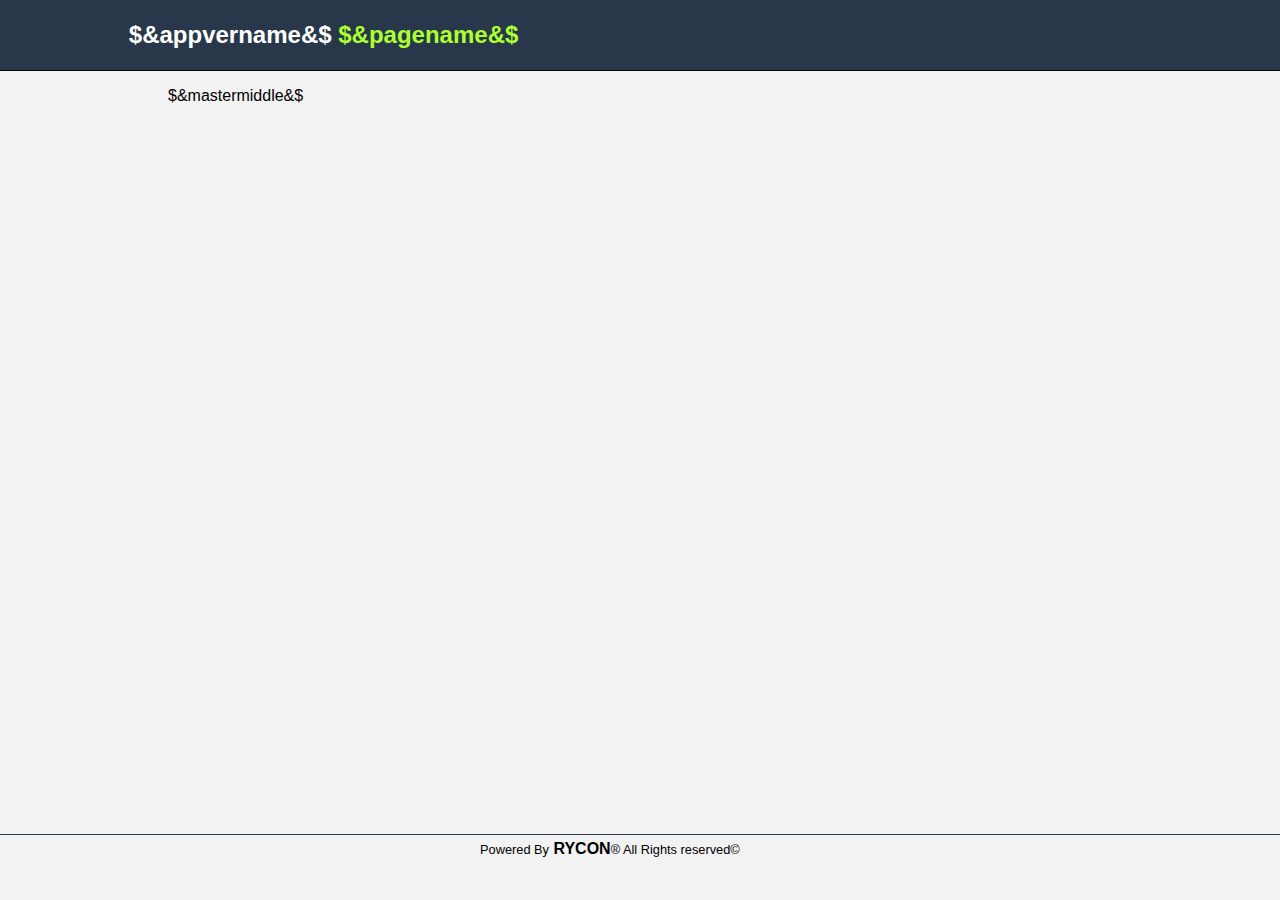
<file: Rykon Server                    - Rychlost a výkon/RootDir/index.html>
﻿<! DOCTYPE HTML>
<html>
<head>
    <meta charset="UTF-8">
  <!--  
  <link rel="stylesheet" href="../CSS/NewBegin.css">
    <link rel="stylesheet" href="../CSS/Normalize.css"> 
	-->
    <Title>Home Page</Title>
	<style>
	body{margin:0px;padding:0px;background-color:#f2f2f2;}
.container{width:80%;margin:auto;}
.header {background-color:#28384A;font-family:sans-serif;padding:1px;border-bottom:1px solid black;}
.header .container h2 {color:#FFF;}
.header .container h2 span{font-weight: bold;color:greenyellow;}
.header .container h2 sub{font-size:13px;}
/*End Header*/

.features .container{height:83%;}
.features .container .feat{padding:15px;width:22%;margin:auto;float:left;}
.features .container .feat img{width:70%;margin:auto;}
.features .container .feat span{font-weight:bold;display:block;font-size:100%;width:50%;margin:auto;}
.features .container ul{list-style:none;}

/*End Features*/

.footer{border-top:1px solid #28384A }
.footer .container {padding:5px; width:25%;margin:auto;}
.footer .container a{text-decoration:none;font-weight:bold;color:black;}
.footer .container span small{padding:0px;margin:0px;}
/*End Footer*/
	</style>
	<style>
	/*! normalize.css v4.1.1 | MIT License | github.com/necolas/normalize.css */

/**
 * 1. Change the default font family in all browsers (opinionated).
 * 2. Prevent adjustments of font size after orientation changes in IE and iOS.
 */

html {
  font-family: sans-serif; /* 1 */
  -ms-text-size-adjust: 100%; /* 2 */
  -webkit-text-size-adjust: 100%; /* 2 */
}

/**
 * Remove the margin in all browsers (opinionated).
 */

body {
  margin: 0;
}

/* HTML5 display definitions
   ========================================================================== */

/**
 * Add the correct display in IE 9-.
 * 1. Add the correct display in Edge, IE, and Firefox.
 * 2. Add the correct display in IE.
 */

article,
aside,
details, /* 1 */
figcaption,
figure,
footer,
header,
main, /* 2 */
menu,
nav,
section,
summary { /* 1 */
  display: block;
}

/**
 * Add the correct display in IE 9-.
 */

audio,
canvas,
progress,
video {
  display: inline-block;
}

/**
 * Add the correct display in iOS 4-7.
 */

audio:not([controls]) {
  display: none;
  height: 0;
}

/**
 * Add the correct vertical alignment in Chrome, Firefox, and Opera.
 */

progress {
  vertical-align: baseline;
}

/**
 * Add the correct display in IE 10-.
 * 1. Add the correct display in IE.
 */

template, /* 1 */
[hidden] {
  display: none;
}

/* Links
   ========================================================================== */

/**
 * 1. Remove the gray background on active links in IE 10.
 * 2. Remove gaps in links underline in iOS 8+ and Safari 8+.
 */

a {
  background-color: transparent; /* 1 */
  -webkit-text-decoration-skip: objects; /* 2 */
}

/**
 * Remove the outline on focused links when they are also active or hovered
 * in all browsers (opinionated).
 */

a:active,
a:hover {
  outline-width: 0;
}

/* Text-level semantics
   ========================================================================== */

/**
 * 1. Remove the bottom border in Firefox 39-.
 * 2. Add the correct text decoration in Chrome, Edge, IE, Opera, and Safari.
 */

abbr[title] {
  border-bottom: none; /* 1 */
  text-decoration: underline; /* 2 */
  text-decoration: underline dotted; /* 2 */
}

/**
 * Prevent the duplicate application of `bolder` by the next rule in Safari 6.
 */

b,
strong {
  font-weight: inherit;
}

/**
 * Add the correct font weight in Chrome, Edge, and Safari.
 */

b,
strong {
  font-weight: bolder;
}

/**
 * Add the correct font style in Android 4.3-.
 */

dfn {
  font-style: italic;
}

/**
 * Correct the font size and margin on `h1` elements within `section` and
 * `article` contexts in Chrome, Firefox, and Safari.
 */

h1 {
  font-size: 2em;
  margin: 0.67em 0;
}

/**
 * Add the correct background and color in IE 9-.
 */

mark {
  background-color: #ff0;
  color: #000;
}

/**
 * Add the correct font size in all browsers.
 */

small {
  font-size: 80%;
}

/**
 * Prevent `sub` and `sup` elements from affecting the line height in
 * all browsers.
 */

sub,
sup {
  font-size: 75%;
  line-height: 0;
  position: relative;
  vertical-align: baseline;
}

sub {
  bottom: -0.25em;
}

sup {
  top: -0.5em;
}

/* Embedded content
   ========================================================================== */

/**
 * Remove the border on images inside links in IE 10-.
 */

img {
  border-style: none;
}

/**
 * Hide the overflow in IE.
 */

svg:not(:root) {
  overflow: hidden;
}

/* Grouping content
   ========================================================================== */

/**
 * 1. Correct the inheritance and scaling of font size in all browsers.
 * 2. Correct the odd `em` font sizing in all browsers.
 */

code,
kbd,
pre,
samp {
  font-family: monospace, monospace; /* 1 */
  font-size: 1em; /* 2 */
}

/**
 * Add the correct margin in IE 8.
 */

figure {
  margin: 1em 40px;
}

/**
 * 1. Add the correct box sizing in Firefox.
 * 2. Show the overflow in Edge and IE.
 */

hr {
  box-sizing: content-box; /* 1 */
  height: 0; /* 1 */
  overflow: visible; /* 2 */
}

/* Forms
   ========================================================================== */

/**
 * 1. Change font properties to `inherit` in all browsers (opinionated).
 * 2. Remove the margin in Firefox and Safari.
 */

button,
input,
select,
textarea {
  font: inherit; /* 1 */
  margin: 0; /* 2 */
}

/**
 * Restore the font weight unset by the previous rule.
 */

optgroup {
  font-weight: bold;
}

/**
 * Show the overflow in IE.
 * 1. Show the overflow in Edge.
 */

button,
input { /* 1 */
  overflow: visible;
}

/**
 * Remove the inheritance of text transform in Edge, Firefox, and IE.
 * 1. Remove the inheritance of text transform in Firefox.
 */

button,
select { /* 1 */
  text-transform: none;
}

/**
 * 1. Prevent a WebKit bug where (2) destroys native `audio` and `video`
 *    controls in Android 4.
 * 2. Correct the inability to style clickable types in iOS and Safari.
 */

button,
html [type="button"], /* 1 */
[type="reset"],
[type="submit"] {
  -webkit-appearance: button; /* 2 */
}

/**
 * Remove the inner border and padding in Firefox.
 */

button::-moz-focus-inner,
[type="button"]::-moz-focus-inner,
[type="reset"]::-moz-focus-inner,
[type="submit"]::-moz-focus-inner {
  border-style: none;
  padding: 0;
}

/**
 * Restore the focus styles unset by the previous rule.
 */

button:-moz-focusring,
[type="button"]:-moz-focusring,
[type="reset"]:-moz-focusring,
[type="submit"]:-moz-focusring {
  outline: 1px dotted ButtonText;
}

/**
 * Change the border, margin, and padding in all browsers (opinionated).
 */

fieldset {
  border: 1px solid #c0c0c0;
  margin: 0 2px;
  padding: 0.35em 0.625em 0.75em;
}

/**
 * 1. Correct the text wrapping in Edge and IE.
 * 2. Correct the color inheritance from `fieldset` elements in IE.
 * 3. Remove the padding so developers are not caught out when they zero out
 *    `fieldset` elements in all browsers.
 */

legend {
  box-sizing: border-box; /* 1 */
  color: inherit; /* 2 */
  display: table; /* 1 */
  max-width: 100%; /* 1 */
  padding: 0; /* 3 */
  white-space: normal; /* 1 */
}

/**
 * Remove the default vertical scrollbar in IE.
 */

textarea {
  overflow: auto;
}

/**
 * 1. Add the correct box sizing in IE 10-.
 * 2. Remove the padding in IE 10-.
 */

[type="checkbox"],
[type="radio"] {
  box-sizing: border-box; /* 1 */
  padding: 0; /* 2 */
}

/**
 * Correct the cursor style of increment and decrement buttons in Chrome.
 */

[type="number"]::-webkit-inner-spin-button,
[type="number"]::-webkit-outer-spin-button {
  height: auto;
}

/**
 * 1. Correct the odd appearance in Chrome and Safari.
 * 2. Correct the outline style in Safari.
 */

[type="search"] {
  -webkit-appearance: textfield; /* 1 */
  outline-offset: -2px; /* 2 */
}

/**
 * Remove the inner padding and cancel buttons in Chrome and Safari on OS X.
 */

[type="search"]::-webkit-search-cancel-button,
[type="search"]::-webkit-search-decoration {
  -webkit-appearance: none;
}

/**
 * Correct the text style of placeholders in Chrome, Edge, and Safari.
 */

::-webkit-input-placeholder {
  color: inherit;
  opacity: 0.54;
}

/**
 * 1. Correct the inability to style clickable types in iOS and Safari.
 * 2. Change font properties to `inherit` in Safari.
 */

::-webkit-file-upload-button {
  -webkit-appearance: button; /* 1 */
  font: inherit; /* 2 */
}

	</style>
</head>
<body>
   <div class="header">
    <div class="container">
        <h2>$&appvername&$  <span>$&pagename&$</span><sub> </sub></h2>   
    </div> 
   </div>
    <div class="features">
        <div class="container">
            <ul>
                $&mastermiddle&$
            </ul>
        </div>
    </div>
    <div class="footer">
        <div class="container">
            <span><small>Powered By</small> <a href="https://github.com/4neso/Rykon">RYCON</a><small>&reg; All Rights reserved&copy;</small></span>
        </div>
    </div>
</body>
</html>
</file>
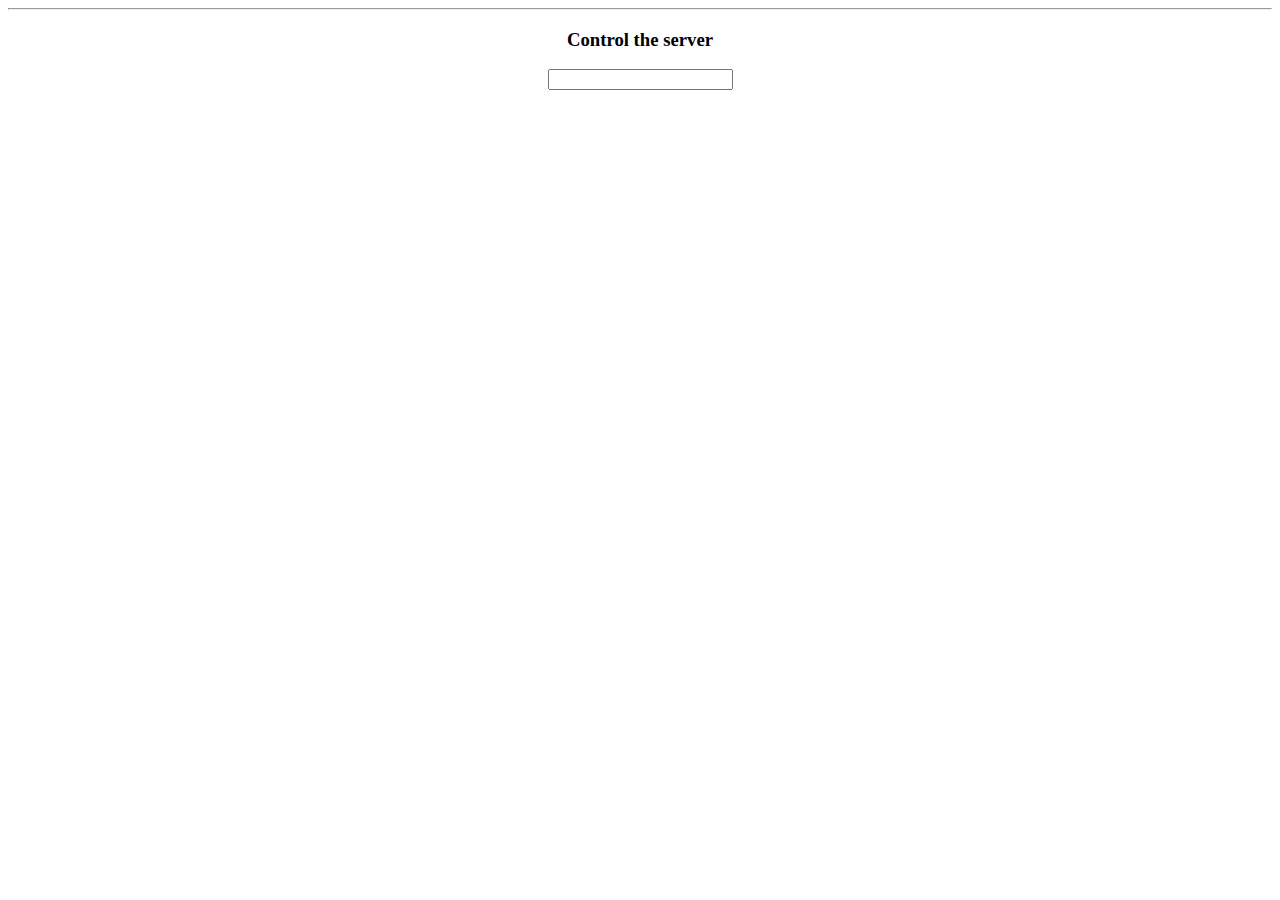
<file: Rykon Server                    - Rychlost a výkon/RootDir/Control/index.html>
﻿<!DOCTYPE html>

<html lang="en" xmlns="http://www.w3.org/1999/xhtml">
<head>
    <meta charset="utf-8" />
    <title></title>
</head>
<body>
    
    <center>

	 <hr />
	<h3>Control the server </h3>
		<form method='GET' action='exec' >
		<input type='password' name='pass' />
		</form>
</center>

</body>
</html>
</file>
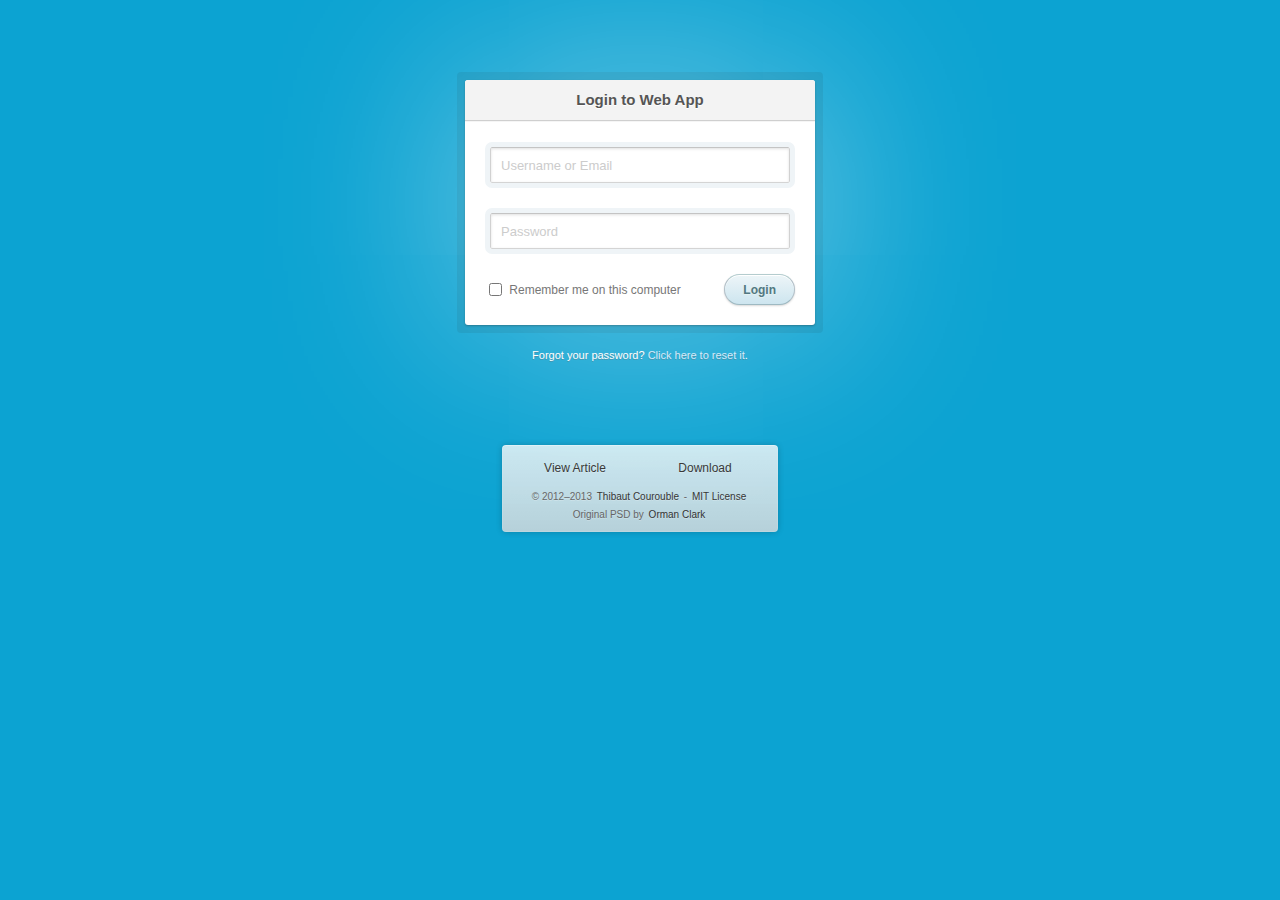
<file: Rykon Server                    - Rychlost a výkon/RootDir/Control/Login/index.html>
<!DOCTYPE html>
<!--[if lt IE 7]> <html class="lt-ie9 lt-ie8 lt-ie7" lang="en"> <![endif]-->
<!--[if IE 7]> <html class="lt-ie9 lt-ie8" lang="en"> <![endif]-->
<!--[if IE 8]> <html class="lt-ie9" lang="en"> <![endif]-->
<!--[if gt IE 8]><!--> <html lang="en"> <!--<![endif]-->
<head>
  <meta charset="utf-8">
  <meta http-equiv="X-UA-Compatible" content="IE=edge,chrome=1">
  <title>Login Form</title>
  <link rel="stylesheet" href="css/style.css">
  <!--[if lt IE 9]><script src="//html5shim.googlecode.com/svn/trunk/html5.js"></script><![endif]-->
</head>
<body>
  <section class="container">
    <div class="login">
      <h1>Login to Web App</h1>
      <form method="post" action="index.html">
        <p><input type="text" name="login" value="" placeholder="Username or Email"></p>
        <p><input type="password" name="password" value="" placeholder="Password"></p>
        <p class="remember_me">
          <label>
            <input type="checkbox" name="remember_me" id="remember_me">
            Remember me on this computer
          </label>
        </p>
        <p class="submit"><input type="submit" name="commit" value="Login"></p>
      </form>
    </div>

    <div class="login-help">
      <p>Forgot your password? <a href="index.html">Click here to reset it</a>.</p>
    </div>
  </section>

  <section class="about">
    <p class="about-links">
      <a href="http://www.cssflow.com/snippets/login-form" target="_parent">View Article</a>
      <a href="http://www.cssflow.com/snippets/login-form.zip" target="_parent">Download</a>
    </p>
    <p class="about-author">
      &copy; 2012&ndash;2013 <a href="http://thibaut.me" target="_blank">Thibaut Courouble</a> -
      <a href="http://www.cssflow.com/mit-license" target="_blank">MIT License</a><br>
      Original PSD by <a href="http://www.premiumpixels.com/freebies/clean-simple-login-form-psd/" target="_blank">Orman Clark</a>
  </section>
</body>
</html>
</file>
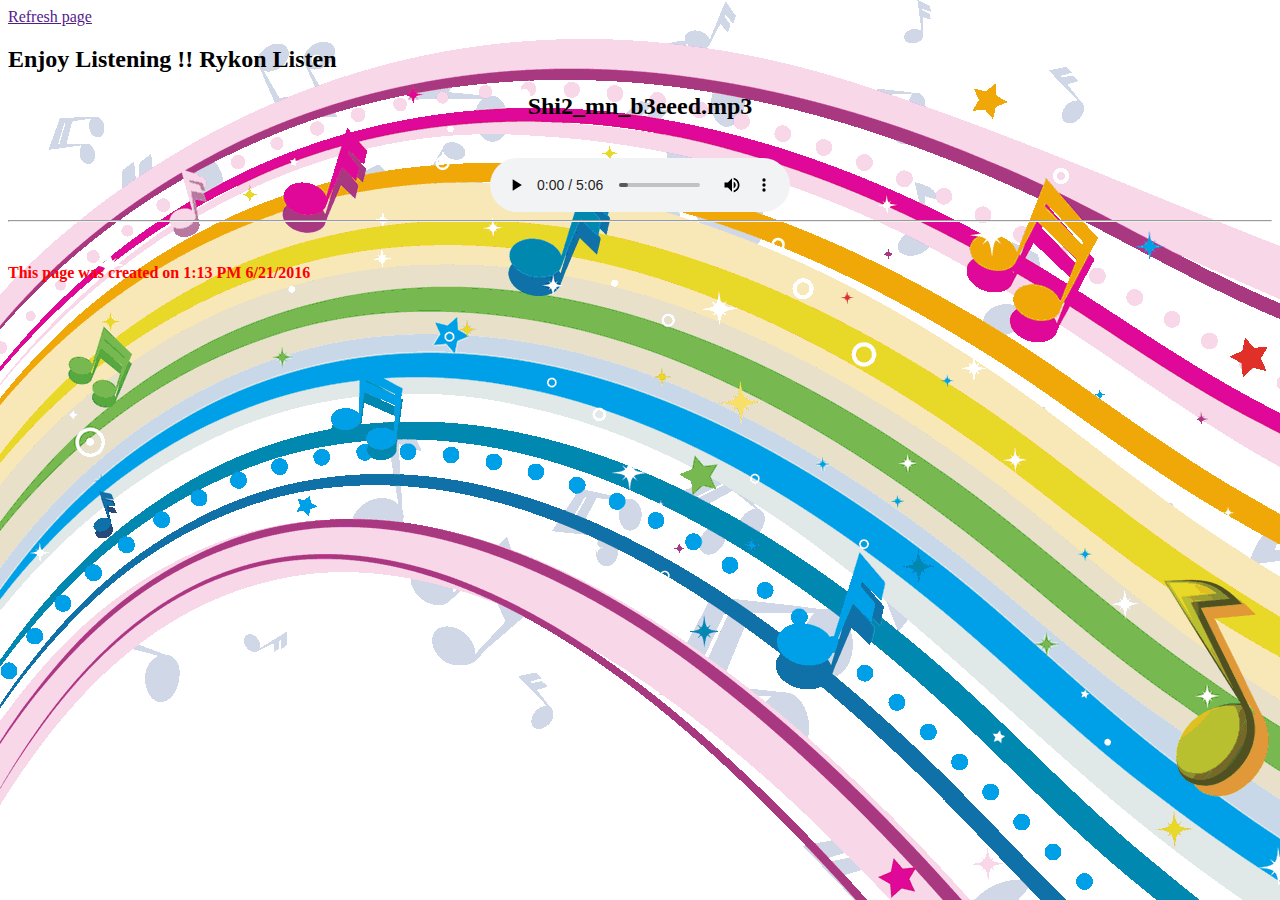
<file: Rykon Server                    - Rychlost a výkon/bin/Debug/RootDir/Listen/index.html>
<html><head><meta charset="UTF-8"></head><body background="bg.jpg"><a href 'http://192.168.1.10:2016'> Refresh page </a><br /><h2>Enjoy Listening  !!  Rykon Listen </h2><center>
<h2>Shi2_mn_b3eeed.mp3</h2><div class='header' ><br /><audio controls>
  <source src="Shi2_mn_b3eeed.mp3" type="audio/mpeg">
</audio>
<hr /><br />

</div><style>#header {    background-color:black;    color:white;    text-align:center;    padding:5px;}#nav {    line-height:30px;    background-color:#eeeeee;    height:300px;    width:100px;    float:left;    padding:5px;	      }#section {    width:350px;    float:left;    padding:10px;	  }#footer {    background-color:black;    color:white;    clear:both;    text-align:center;   padding:5px;	  }</style></center> </body><b><p style="color:red">This page was created on 1:13 PM 6/21/2016</p></b></html>
</file>
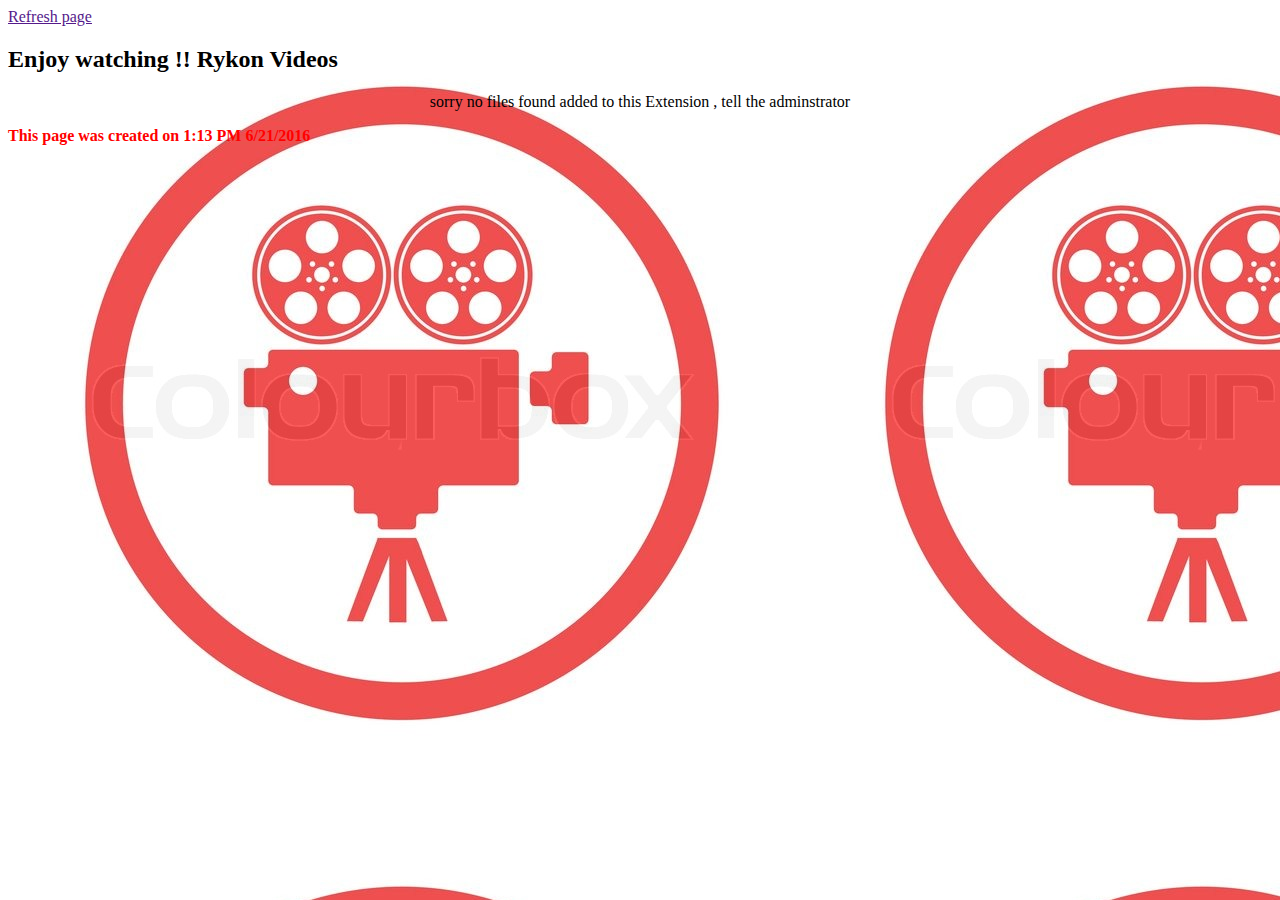
<file: Rykon Server                    - Rychlost a výkon/bin/Debug/RootDir/Video/index.html>
<html><head><meta charset="UTF-8"></head><body background="bg.jpg"><a href 'http://192.168.1.10:2016'> Refresh page </a><br /><h2>Enjoy watching  !!  Rykon Videos </h2><center>
 sorry no files found added to  this Extension , tell the adminstrator </center> </body><b><p style="color:red">This page was created on 1:13 PM 6/21/2016</p></b></html>
</file>
<file: Rykon Server                    - Rychlost a výkon/RootDir/Control/Login/css/style.css>
html, body, div, span, applet, object, iframe,
h1, h2, h3, h4, h5, h6, p, blockquote, pre,
a, abbr, acronym, address, big, cite, code,
del, dfn, em, img, ins, kbd, q, s, samp,
small, strike, strong, sub, sup, tt, var,
b, u, i, center,
dl, dt, dd, ol, ul, li,
fieldset, form, label, legend,
table, caption, tbody, tfoot, thead, tr, th, td,
article, aside, canvas, details, embed,
figure, figcaption, footer, header, hgroup,
menu, nav, output, ruby, section, summary,
time, mark, audio, video {
  margin: 0;
  padding: 0;
  border: 0;
  font-size: 100%;
  font: inherit;
  vertical-align: baseline;
}

article, aside, details, figcaption, figure,
footer, header, hgroup, menu, nav, section {
  display: block;
}

body {
  line-height: 1;
}

ol, ul {
  list-style: none;
}

blockquote, q {
  quotes: none;
}

blockquote:before, blockquote:after,
q:before, q:after {
  content: '';
  content: none;
}

table {
  border-collapse: collapse;
  border-spacing: 0;
}

.about {
  margin: 70px auto 40px;
  padding: 8px;
  width: 260px;
  font: 10px/18px 'Lucida Grande', Arial, sans-serif;
  color: #666;
  text-align: center;
  text-shadow: 0 1px rgba(255, 255, 255, 0.25);
  background: #eee;
  background: rgba(250, 250, 250, 0.8);
  border-radius: 4px;
  background-image: -webkit-linear-gradient(top, rgba(0, 0, 0, 0), rgba(0, 0, 0, 0.1));
  background-image: -moz-linear-gradient(top, rgba(0, 0, 0, 0), rgba(0, 0, 0, 0.1));
  background-image: -o-linear-gradient(top, rgba(0, 0, 0, 0), rgba(0, 0, 0, 0.1));
  background-image: linear-gradient(to bottom, rgba(0, 0, 0, 0), rgba(0, 0, 0, 0.1));
  -webkit-box-shadow: inset 0 1px rgba(255, 255, 255, 0.3), inset 0 0 0 1px rgba(255, 255, 255, 0.1), 0 0 6px rgba(0, 0, 0, 0.2);
  box-shadow: inset 0 1px rgba(255, 255, 255, 0.3), inset 0 0 0 1px rgba(255, 255, 255, 0.1), 0 0 6px rgba(0, 0, 0, 0.2);
}
.about a {
  color: #333;
  text-decoration: none;
  border-radius: 2px;
  -webkit-transition: background 0.1s;
  -moz-transition: background 0.1s;
  -o-transition: background 0.1s;
  transition: background 0.1s;
}
.about a:hover {
  text-decoration: none;
  background: #fafafa;
  background: rgba(255, 255, 255, 0.7);
}

.about-links {
  height: 30px;
}
.about-links > a {
  float: left;
  width: 50%;
  line-height: 30px;
  font-size: 12px;
}

.about-author {
  margin-top: 5px;
}
.about-author > a {
  padding: 1px 3px;
  margin: 0 -1px;
}

/*
 * Copyright (c) 2012-2013 Thibaut Courouble
 * http://www.cssflow.com
 *
 * Licensed under the MIT License:
 * http://www.opensource.org/licenses/mit-license.php
 */
body {
  font: 13px/20px 'Lucida Grande', Tahoma, Verdana, sans-serif;
  color: #404040;
  background: #0ca3d2;
}

.container {
  margin: 80px auto;
  width: 640px;
}

.login {
  position: relative;
  margin: 0 auto;
  padding: 20px 20px 20px;
  width: 310px;
  background: white;
  border-radius: 3px;
  -webkit-box-shadow: 0 0 200px rgba(255, 255, 255, 0.5), 0 1px 2px rgba(0, 0, 0, 0.3);
  box-shadow: 0 0 200px rgba(255, 255, 255, 0.5), 0 1px 2px rgba(0, 0, 0, 0.3);
}
.login:before {
  content: '';
  position: absolute;
  top: -8px;
  right: -8px;
  bottom: -8px;
  left: -8px;
  z-index: -1;
  background: rgba(0, 0, 0, 0.08);
  border-radius: 4px;
}
.login h1 {
  margin: -20px -20px 21px;
  line-height: 40px;
  font-size: 15px;
  font-weight: bold;
  color: #555;
  text-align: center;
  text-shadow: 0 1px white;
  background: #f3f3f3;
  border-bottom: 1px solid #cfcfcf;
  border-radius: 3px 3px 0 0;
  background-image: -webkit-linear-gradient(top, whiteffd, #eef2f5);
  background-image: -moz-linear-gradient(top, whiteffd, #eef2f5);
  background-image: -o-linear-gradient(top, whiteffd, #eef2f5);
  background-image: linear-gradient(to bottom, whiteffd, #eef2f5);
  -webkit-box-shadow: 0 1px whitesmoke;
  box-shadow: 0 1px whitesmoke;
}
.login p {
  margin: 20px 0 0;
}
.login p:first-child {
  margin-top: 0;
}
.login input[type=text], .login input[type=password] {
  width: 278px;
}
.login p.remember_me {
  float: left;
  line-height: 31px;
}
.login p.remember_me label {
  font-size: 12px;
  color: #777;
  cursor: pointer;
}
.login p.remember_me input {
  position: relative;
  bottom: 1px;
  margin-right: 4px;
  vertical-align: middle;
}
.login p.submit {
  text-align: right;
}

.login-help {
  margin: 20px 0;
  font-size: 11px;
  color: white;
  text-align: center;
  text-shadow: 0 1px #2a85a1;
}
.login-help a {
  color: #cce7fa;
  text-decoration: none;
}
.login-help a:hover {
  text-decoration: underline;
}

:-moz-placeholder {
  color: #c9c9c9 !important;
  font-size: 13px;
}

::-webkit-input-placeholder {
  color: #ccc;
  font-size: 13px;
}

input {
  font-family: 'Lucida Grande', Tahoma, Verdana, sans-serif;
  font-size: 14px;
}

input[type=text], input[type=password] {
  margin: 5px;
  padding: 0 10px;
  width: 200px;
  height: 34px;
  color: #404040;
  background: white;
  border: 1px solid;
  border-color: #c4c4c4 #d1d1d1 #d4d4d4;
  border-radius: 2px;
  outline: 5px solid #eff4f7;
  -moz-outline-radius: 3px;
  -webkit-box-shadow: inset 0 1px 3px rgba(0, 0, 0, 0.12);
  box-shadow: inset 0 1px 3px rgba(0, 0, 0, 0.12);
}
input[type=text]:focus, input[type=password]:focus {
  border-color: #7dc9e2;
  outline-color: #dceefc;
  outline-offset: 0;
}

input[type=submit] {
  padding: 0 18px;
  height: 29px;
  font-size: 12px;
  font-weight: bold;
  color: #527881;
  text-shadow: 0 1px #e3f1f1;
  background: #cde5ef;
  border: 1px solid;
  border-color: #b4ccce #b3c0c8 #9eb9c2;
  border-radius: 16px;
  outline: 0;
  -webkit-box-sizing: content-box;
  -moz-box-sizing: content-box;
  box-sizing: content-box;
  background-image: -webkit-linear-gradient(top, #edf5f8, #cde5ef);
  background-image: -moz-linear-gradient(top, #edf5f8, #cde5ef);
  background-image: -o-linear-gradient(top, #edf5f8, #cde5ef);
  background-image: linear-gradient(to bottom, #edf5f8, #cde5ef);
  -webkit-box-shadow: inset 0 1px white, 0 1px 2px rgba(0, 0, 0, 0.15);
  box-shadow: inset 0 1px white, 0 1px 2px rgba(0, 0, 0, 0.15);
}
input[type=submit]:active {
  background: #cde5ef;
  border-color: #9eb9c2 #b3c0c8 #b4ccce;
  -webkit-box-shadow: inset 0 0 3px rgba(0, 0, 0, 0.2);
  box-shadow: inset 0 0 3px rgba(0, 0, 0, 0.2);
}

.lt-ie9 input[type=text], .lt-ie9 input[type=password] {
  line-height: 34px;
}
</file>
